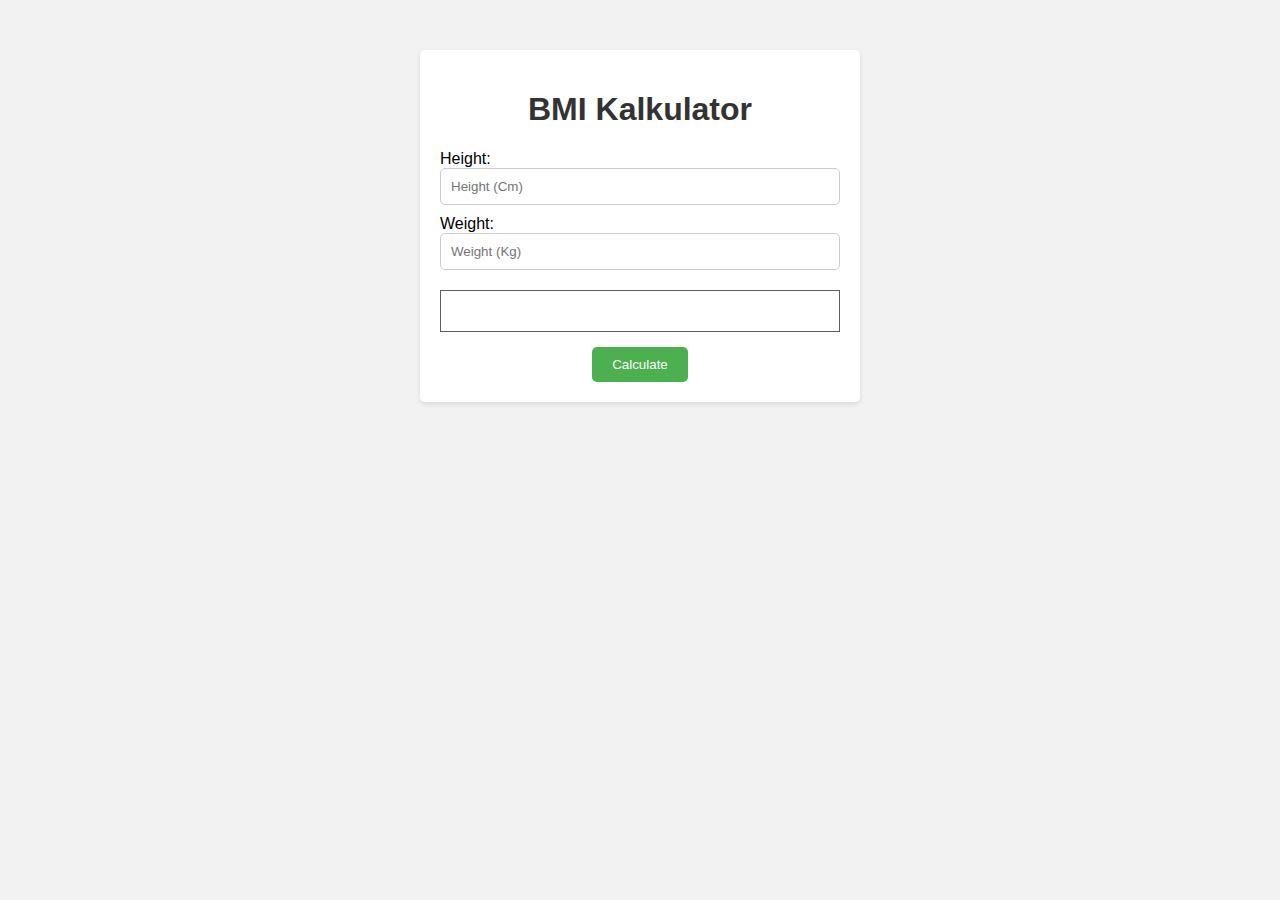
<file: BMI kalkulator/index.html>
<!DOCTYPE html>
<html lang="en">
<head>
    <meta charset="UTF-8">
    <meta name="viewport" content="width=device-width, initial-scale=1.0">
    <title>BMI Kalkulator</title>
    <link rel="stylesheet" href="style.css">
</head>
<body>
    <div class="container">
        <h1>BMI Kalkulator</h1>
        <div class="input-container">
            <label for="height">Height:</label>
            <input type="number" id="height" placeholder="Height (Cm)">
        </div>
        <div class="input-container">
            <label for="weight">Weight:</label>
            <input type="number" id="weight" placeholder="Weight (Kg)">
        </div>
        <div id="result"></div>
        <button onclick="calculateBMI()">Calculate</button>
    </div>
    

<script src="script.js"></script>
</body>
</html>
</file>
<file: BMI kalkulator/style.css>
body {
    background-color: #f2f2f2;
    font-family: Arial, sans-serif;
    margin: 0;
    padding: 0;
  }
  
  .container {
    max-width: 400px;
    margin: 50px auto;
    padding: 20px;
    background-color: #fff;
    border-radius: 5px;
    box-shadow: 0 2px 5px rgba(0, 0, 0, 0.1);
    text-align: center;
  }
  
  h1 {
    color: #333;
  }
  
  .input-container {
    margin-bottom: 10px;
    text-align: left;
  }
  
  input[type="number"] {
    width: 100%;
    padding: 10px;
    border: 1px solid #ccc;
    border-radius: 5px;
    box-sizing: border-box;
  }
  
  button {
    background-color: #4caf50;
    color: #fff;
    border: none;
    padding: 10px 20px;
    border-radius: 5px;
    cursor: pointer;
    margin-top: 15px;
  }
  
  #result {
    margin-top: 20px;
    font-weight: bold;
    text-align: center;
    padding: 20px;
    border: 1px solid rgb(93, 93, 93);

  }
</file>
